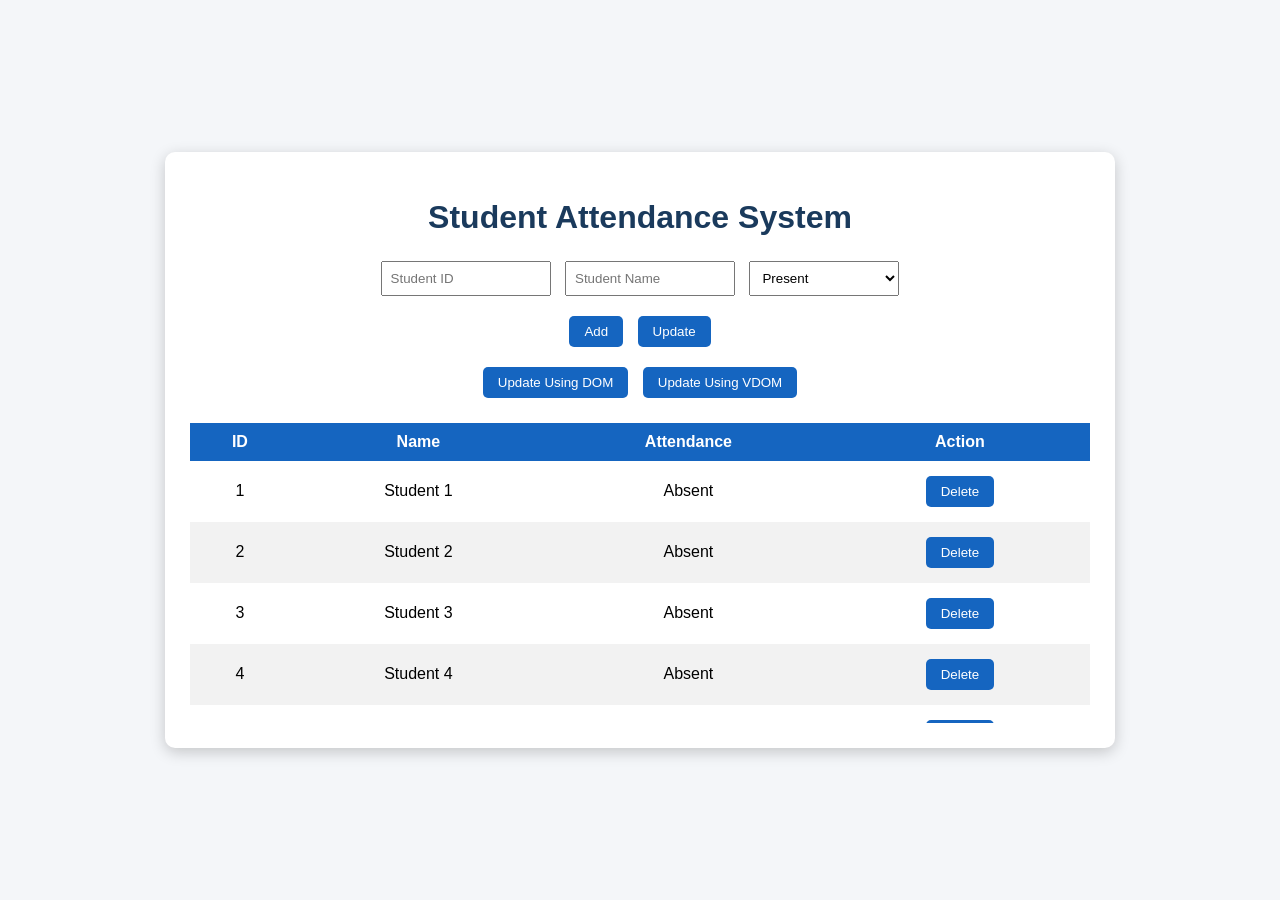
<file: Week1/index.html>
<!DOCTYPE html>
<html>
<head>
<title>Student Attendance System</title>
<link rel="stylesheet" href="style.css">
</head>
<body>
<script src="script.js"></script>
<div class="container">
<h1>Student Attendance System</h1>
<!-- Form Section -->
<div class="form">
<input type="number" id="id" placeholder="Student ID">
<input type="text" id="name" placeholder="Student Name">
<select id="status">
<option value="true">Present</option>
<option value="false">Absent</option>
</select>
<div class="btn-group">
<button onclick="addStudent()">Add</button>
<button onclick="updateStudent()">Update</button>
</div>
</div>
<!-- DOM vs VDOM Buttons -->
<div class="btn-group">
<button onclick="updateDOM()">Update Using DOM</button>
<button onclick="updateVDOM()">Update Using VDOM</button>
</div>
<!-- Table Section -->
<div class="table-container">
<table>
<thead>
<tr>
<th>ID</th>
<th>Name</th>
<th>Attendance</th>
<th>Action</th>
</tr>
</thead>
<tbody id="tableBody">
<!-- Data comes from script.js -->
</tbody>
</table>
</div>
</div>
</file>
<file: Week1/style.css>
/* Center entire content */
body {
font-family: Arial;
background: #f4f6f9;
margin: 0;
height: 100vh;
display: flex;
justify-content: center; /* horizontal center */
align-items: center; /* vertical center */
}
/* Main container */
.container {
width: 90%;
max-width: 900px;
background: white;
padding: 25px;
border-radius: 10px;
box-shadow: 0px 4px 15px rgba(0,0,0,0.2);
text-align: center;
}
/* Heading */
h1 {
color: #1a3a5c;
margin-bottom: 20px;
}
/* Form inputs */
.form input, .form select {
padding: 8px;
margin: 5px;
width: 150px;
}
/* Button group */
.btn-group {
margin-top: 10px;
}
/* Buttons */
button {
padding: 8px 15px;
margin: 5px;
background: #1565C0;
color: white;
border: none;
cursor: pointer;
border-radius: 5px;
}
button:hover {
background: #0D47A1;
}
/* Table container */
.table-container {
margin-top: 20px;
max-height: 300px;
overflow-y: auto; /* scroll for large data */
}
/* Table styling */
table {
width: 100%;
border-collapse: collapse;
}
th, td {
padding: 10px;
text-align: center;
}
th {
background: #1565C0;
color: white;
}
tr:nth-child(even) {
background: #f2f2f2;
}
/* Highlight updates */
.updated {
background-color: yellow !important;
}
</file>
